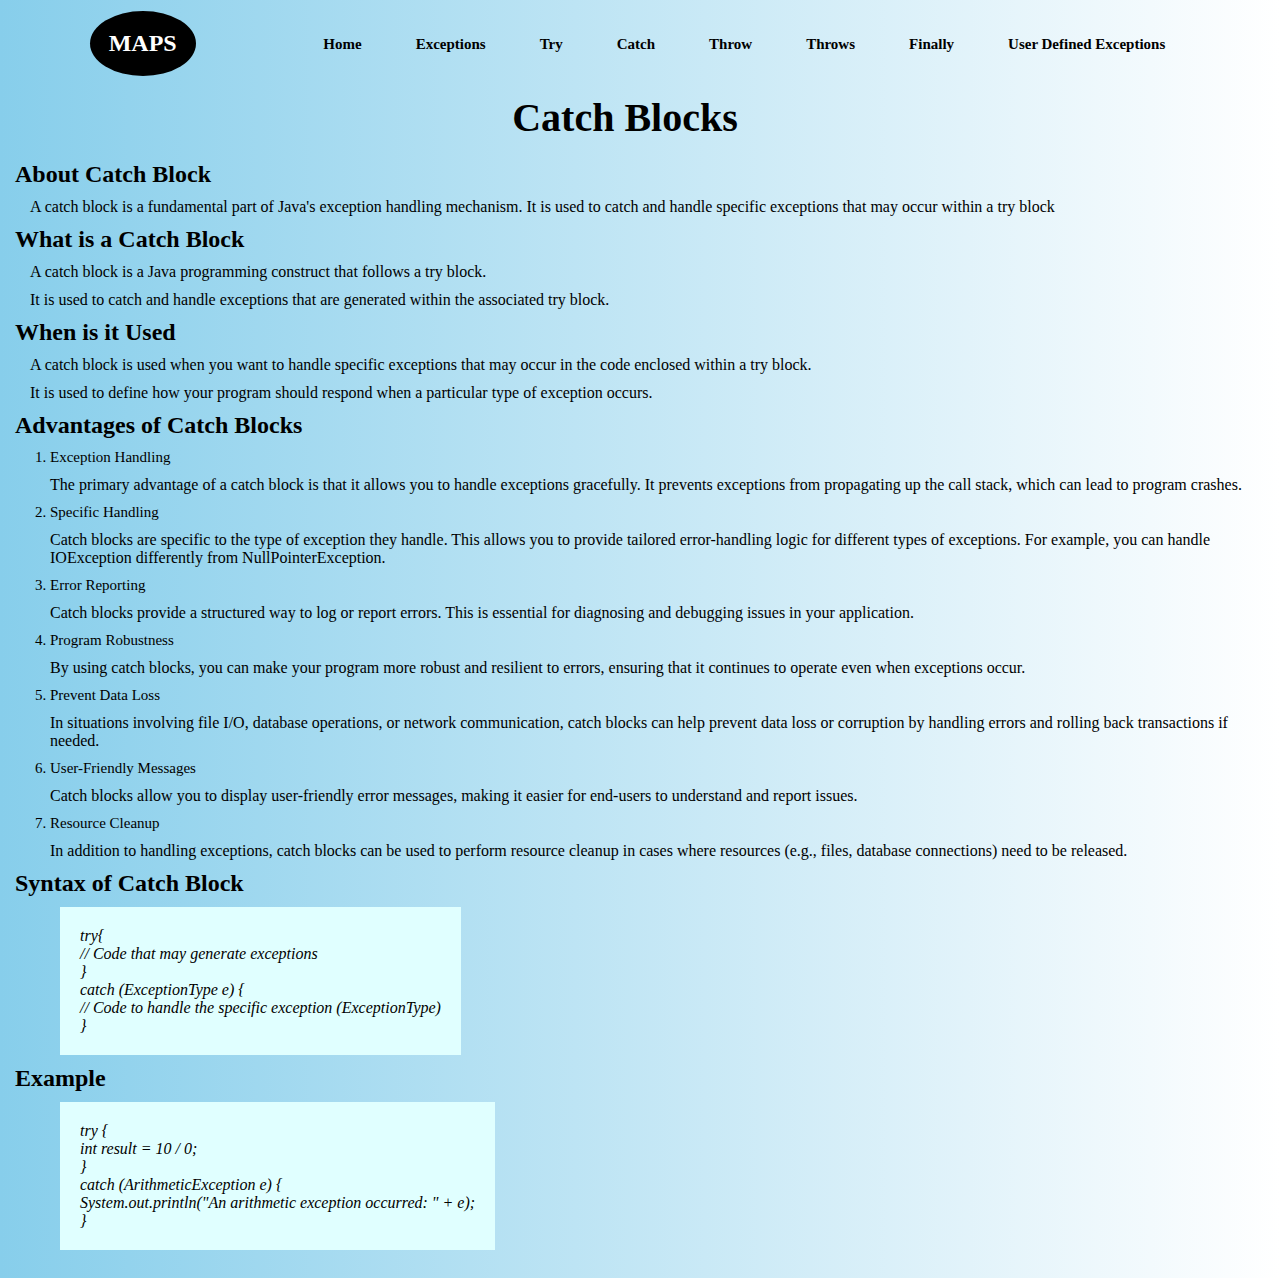
<file: wt_grp_activity/catch.html>
<html>

<head>
    <title>
        Catch Block
    </title>
    <link rel="stylesheet" href="try.css">
    <link rel="icon" href="https://pkhalder.com/wp-content/uploads/2022/02/cb88-java-logo-001.jpg">
</head>

<body>
    <header>
        <h1 class="maps">MAPS</h1>
        <nav>
            <ul class="nav_links">
                <li><a href="index.html">Home</a></li>
                <li><a href="exceptions.html">Exceptions</a></li>
                <li><a href="try.html">Try</a></li>
                <li><a href="catch.html">Catch</a></li>
                <li><a href="throw.html">Throw</a></li>
                <li><a href="throws.html">Throws</a></li>
                <li><a href="finally.html">Finally</a></li>
                <li><a href="user_defined_exceptions.html">User Defined Exceptions</a></li>
            </ul>
        </nav>
    </header>

    <aside class="content">
        <h1>Catch Blocks </h1>
        <h2>About Catch Block</h2>
        <p>
            A catch block is a fundamental part of Java's exception handling mechanism. It is used to catch and
            handle
            specific exceptions that may occur within a try block
        </p>
        <h2>What is a Catch Block</h2>
        <p>A catch block is a Java programming construct that follows a try block.</p>
        <p>It is used to catch and handle exceptions that are generated within the associated try block.</p>
        <h2>When is it Used</h2>
        <p>A catch block is used when you want to handle specific exceptions that may occur in the code
            enclosed
            within a try block.</p>
        <p>It is used to define how your program should respond when a particular type of exception occurs.
        </p>
        <h2>Advantages of Catch Blocks</h2>
        <ol>
            <li>Exception Handling</li>
            <p>
                The primary advantage of a catch block is that it allows you to handle exceptions gracefully. It
                prevents exceptions from propagating up the call stack, which can lead to program crashes.
            </p>
            <li>Specific Handling</li>
            <p>
                Catch blocks are specific to the type of exception they handle. This allows you to provide tailored
                error-handling logic for different types of exceptions. For example, you can handle IOException
                differently from NullPointerException.
            </p>
            <li>Error Reporting</li>
            <p>
                Catch blocks provide a structured way to log or report errors. This is essential for diagnosing and
                debugging issues in your application.
            </p>
            <li>Program Robustness</li>
            <p>
                By using catch blocks, you can make your program more robust and resilient to errors, ensuring that
                it
                continues to operate even when exceptions occur.
            </p>
            <li>Prevent Data Loss</li>
            <p>
                In situations involving file I/O, database operations, or network communication, catch blocks can
                help
                prevent data loss or corruption by handling errors and rolling back transactions if needed.
            </p>
            <li>User-Friendly Messages</li>
            <p>
                Catch blocks allow you to display user-friendly error messages, making it easier for end-users to
                understand and report issues.
            </p>
            <li>Resource Cleanup</li>
            <p>
                In addition to handling exceptions, catch blocks can be used to perform resource cleanup in cases
                where
                resources (e.g., files, database connections) need to be released.
            </p>
        </ol>

        <div class="syntax">
        <h2>Syntax of Catch Block</h2>
        <p>
        try{ <br />
            // Code that may generate exceptions <br />
        } <br />
        catch (ExceptionType e) { <br />
            // Code to handle the specific exception (ExceptionType) <br />
        } <br />
    </p>
        <h2>Example</h2>
        <p>
            try {<br />
                int result = 10 / 0; <br />
            }<br />
            catch (ArithmeticException e) { <br />
                System.out.println("An arithmetic exception occurred: " + e); <br />
            } 
        </p><br>
    </aside>
</body>

</html>
</file>
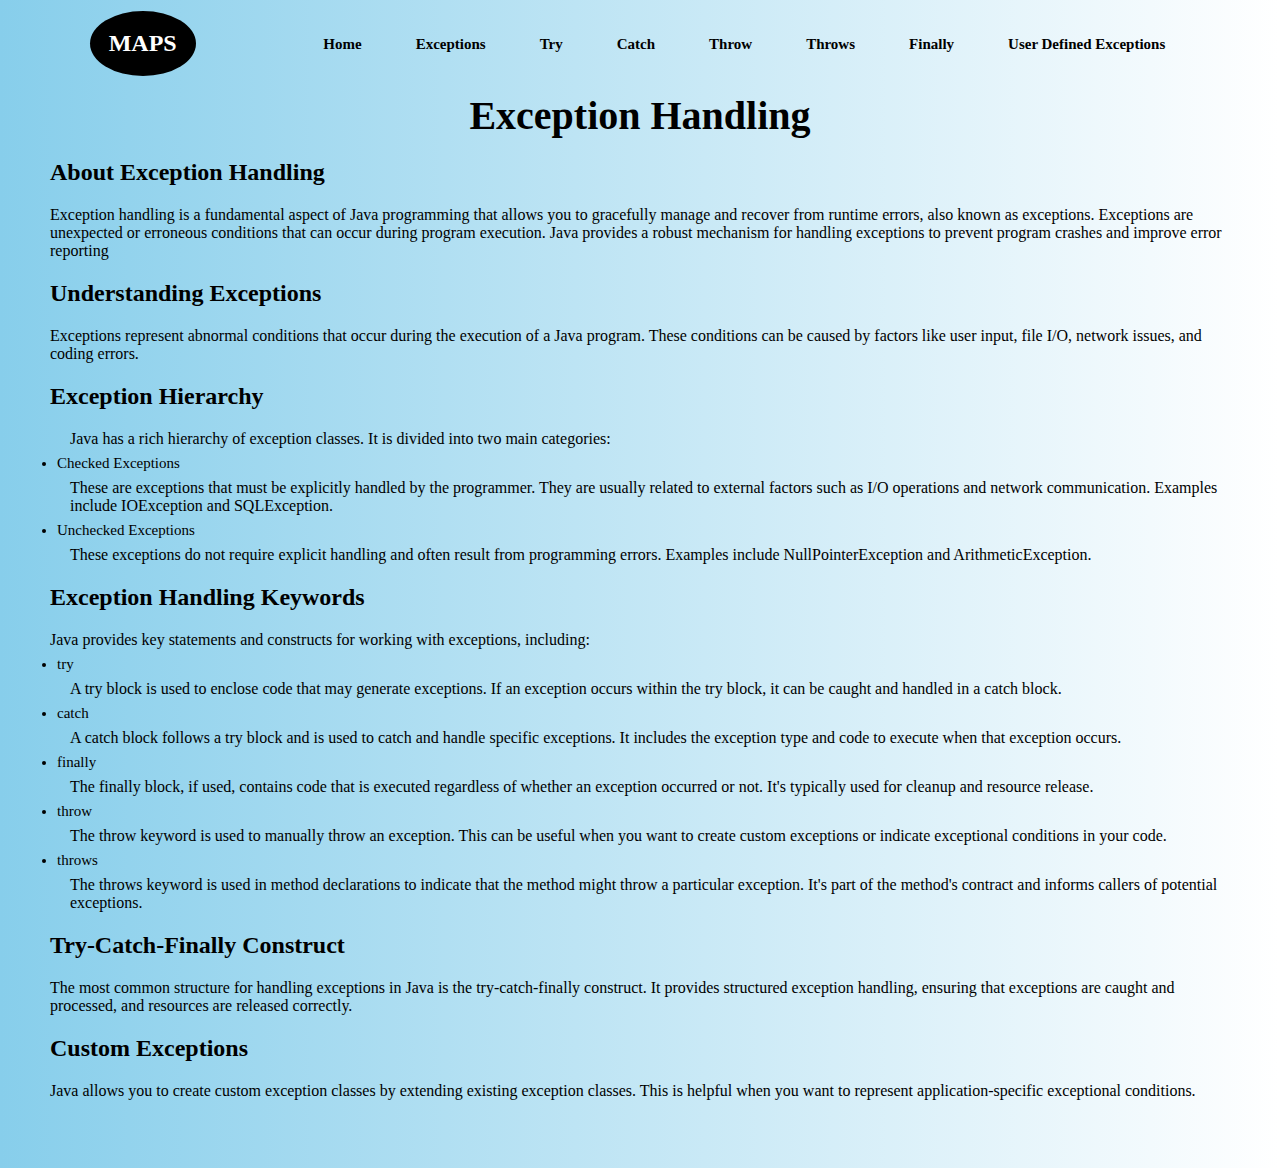
<file: wt_grp_activity/exceptions.html>
<!DOCTYPE html>
<html lang="en">

<head>
    <meta charset="UTF-8">
    <meta name="viewport" content="width=device-width, initial-scale=1.0">
    <title>Exceptional Handling</title>
    <link rel="stylesheet" href="exceptions.css">
    <link rel="icon" href="https://pkhalder.com/wp-content/uploads/2022/02/cb88-java-logo-001.jpg">
</head>

<body>
    <header>
        <h1 class="maps">MAPS</h1>
        <nav>
            <ul class="nav_links">
                <li><a href="index.html">Home</a></li>
                <li><a href="exceptions.html">Exceptions</a></li>
                <li><a href="try.html">Try</a></li>
                <li><a href="catch.html">Catch</a></li>
                <li><a href="throw.html">Throw</a></li>
                <li><a href="throws.html">Throws</a></li>
                <li><a href="finally.html">Finally</a></li>
                <li><a href="user_defined_exceptions.html">User Defined Exceptions</a></li>
            </ul>
        </nav>
    </header>

    <aside class="content">
        <h1>Exception Handling </h1>
        <div class="main">
            <h2>About Exception Handling</h2>
            <p>
                Exception handling is a fundamental aspect of Java programming that allows you to gracefully manage and
                recover from runtime errors, also known as exceptions. Exceptions are unexpected or erroneous conditions
                that can occur during program execution. Java provides a robust mechanism for handling exceptions to
                prevent
                program crashes and improve error reporting
            </p>
            <h2>Understanding Exceptions</h2>
            <p>
                Exceptions represent abnormal conditions that occur during the execution of a Java program. These
                conditions
                can be caused by factors like user input, file I/O, network issues, and coding errors.
            </p>
            <div class="hierarchy">
                <h2>Exception Hierarchy</h2>
                <p>
                    Java has a rich hierarchy of exception classes. It is divided into two main categories:
                </p>
                <ul>
                    <li>Checked Exceptions</li>
                    <p>
                        These are exceptions that must be explicitly handled by the programmer. They are usually related
                        to
                        external factors such as I/O operations and network communication. Examples include IOException
                        and
                        SQLException.
                    </p>
                    <li>Unchecked Exceptions</li>
                    <p>
                        These exceptions do not require explicit handling and often result from programming errors.
                        Examples
                        include NullPointerException and ArithmeticException.
                    </p>
            </div>
            </ul>
            <h2>Exception Handling Keywords</h2>
            <p>
                Java provides key statements and constructs for working with exceptions, including:
            </p>
            <div class="hierarchy">
                <ul>
                    <li>try</li>
                    <p>
                        A try block is used to enclose code that may generate exceptions. If an exception occurs within
                        the
                        try
                        block, it can be caught and handled in a catch block.
                    </p>
                    <li>catch</li>
                    <p>
                        A catch block follows a try block and is used to catch and handle specific exceptions. It
                        includes
                        the
                        exception type and code to execute when that exception occurs.
                    </p>
                    <li>finally</li>
                    <p>
                        The finally block, if used, contains code that is executed regardless of whether an exception
                        occurred
                        or not. It's typically used for cleanup and resource release.
                    </p>
                    <li>throw</li>
                    <p>
                        The throw keyword is used to manually throw an exception. This can be useful when you want to
                        create
                        custom exceptions or indicate exceptional conditions in your code.
                    </p>
                    <li>throws</li>
                    <p>
                        The throws keyword is used in method declarations to indicate that the method might throw a
                        particular
                        exception. It's part of the method's contract and informs callers of potential exceptions.
                    </p>
                </ul>
            </div>
            <h2>Try-Catch-Finally Construct</h2>
            <p>
                The most common structure for handling exceptions in Java is the try-catch-finally construct. It
                provides
                structured exception handling, ensuring that exceptions are caught and processed, and resources are
                released
                correctly.</p>
            <div class="end">
                <h2>Custom Exceptions</h2>
                <p>
                    Java allows you to create custom exception classes by extending existing exception classes. This is
                    helpful
                    when you want to represent application-specific exceptional conditions.
                </p><br>
            </div>
        </div>
    </aside>
</body>
</html>
</file>
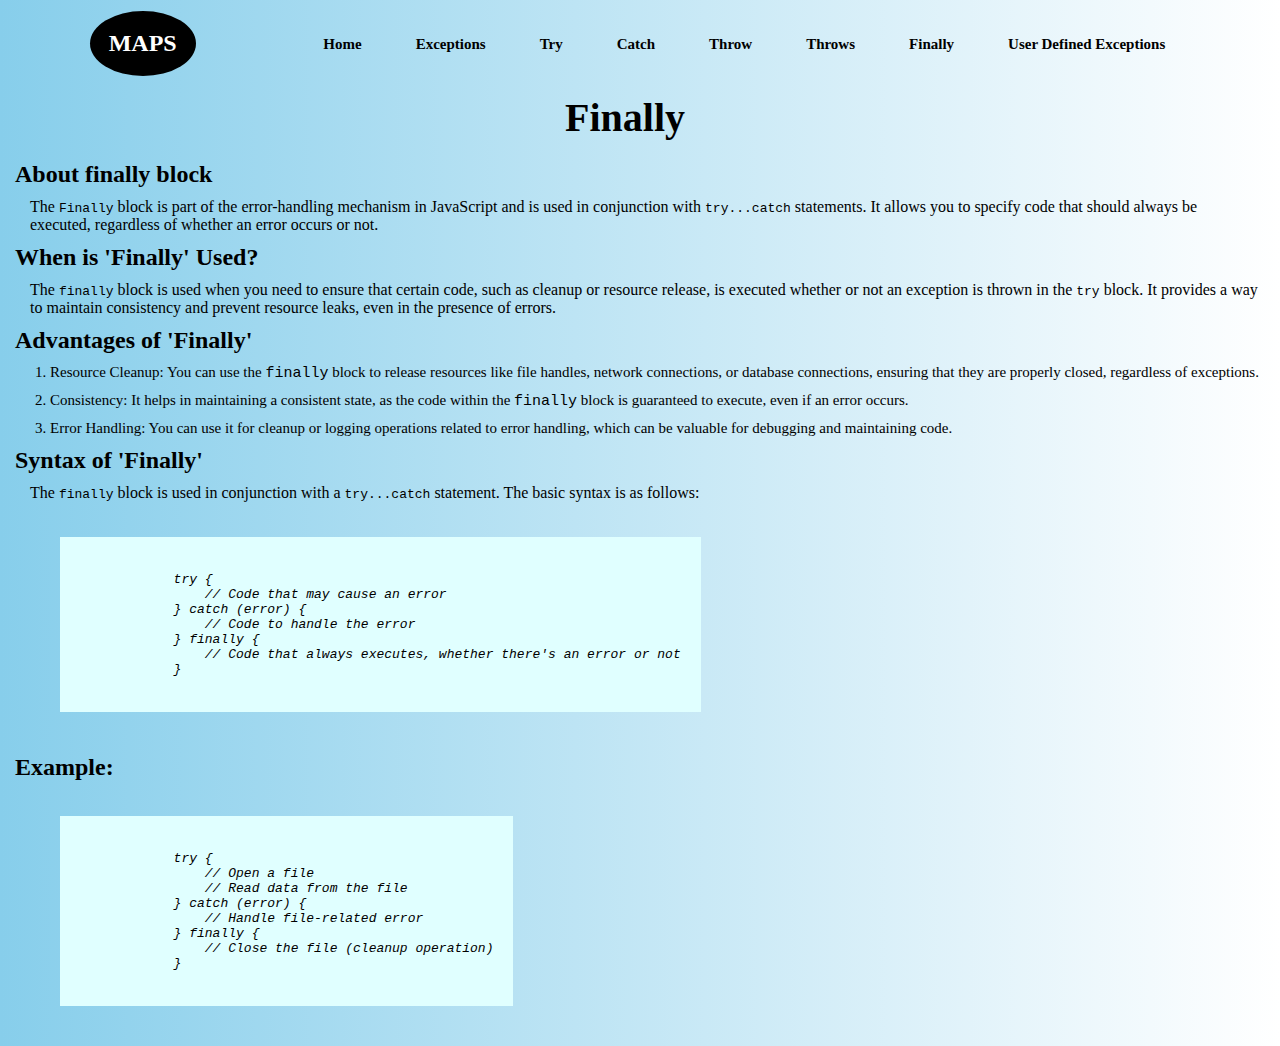
<file: wt_grp_activity/finally.html>
<!DOCTYPE html>
<html lang="en">

<head>
    <meta charset="UTF-8">
    <meta name="viewport" content="width=device-width, initial-scale=1.0">
    <title>Finally</title>
    <link rel="stylesheet" href="try.css">
    <link rel="icon" href="https://pkhalder.com/wp-content/uploads/2022/02/cb88-java-logo-001.jpg">
</head>

<body>
    <header>
        <h1 class="maps">MAPS</h1>
        <nav>
            <ul class="nav_links">
                <li><a href="index.html">Home</a></li>
                <li><a href="exceptions.html">Exceptions</a></li>
                <li><a href="try.html">Try</a></li>
                <li><a href="catch.html">Catch</a></li>
                <li><a href="throw.html">Throw</a></li>
                <li><a href="throws.html">Throws</a></li>
                <li><a href="finally.html">Finally</a></li>
                <li><a href="user_defined_exceptions.html">User Defined Exceptions</a></li>
            </ul>
        </nav>
    </header>
    
    <aside class="content">
        <h1>Finally</h1>
        <h2>About finally block</h2>
        <p>The <code>Finally</code> block is part of the error-handling mechanism in JavaScript and is used in
            conjunction with <code>try...catch</code> statements. It allows you to specify code that should always be
            executed, regardless of whether an error occurs or not.</p>

        <h2>When is 'Finally' Used?</h2>

        <p>The <code>finally</code> block is used when you need to ensure that certain code, such as cleanup or resource
            release, is executed whether or not an exception is thrown in the <code>try</code> block. It provides a way
            to maintain consistency and prevent resource leaks, even in the presence of errors.</p>

        <h2>Advantages of 'Finally'</h2>

        <ol>
            <li>Resource Cleanup: You can use the <code>finally</code> block to release resources like file handles,
                network connections, or database connections, ensuring that they are properly closed, regardless of
                exceptions.</li>
            <li>Consistency: It helps in maintaining a consistent state, as the code within the <code>finally</code>
                block is guaranteed to execute, even if an error occurs.</li>
            <li>Error Handling: You can use it for cleanup or logging operations related to error handling, which can be
                valuable for debugging and maintaining code.</li>
        </ol>

        <h2>Syntax of 'Finally'</h2>

        <p>The <code>finally</code> block is used in conjunction with a <code>try...catch</code> statement. The basic
            syntax is as follows:</p>

        <div class="syntax">
            <pre>
            <p>
            try {
                // Code that may cause an error
            } catch (error) {
                // Code to handle the error
            } finally {
                // Code that always executes, whether there's an error or not
            }
            </p>
            </pre>

            <h2>Example:</h2>

            <pre>
            <p>
            try {
                // Open a file
                // Read data from the file
            } catch (error) {
                // Handle file-related error
            } finally {
                // Close the file (cleanup operation)
            }
            </p>
        </pre>
        </div>
    </aside>
</body>

</html>
</file>
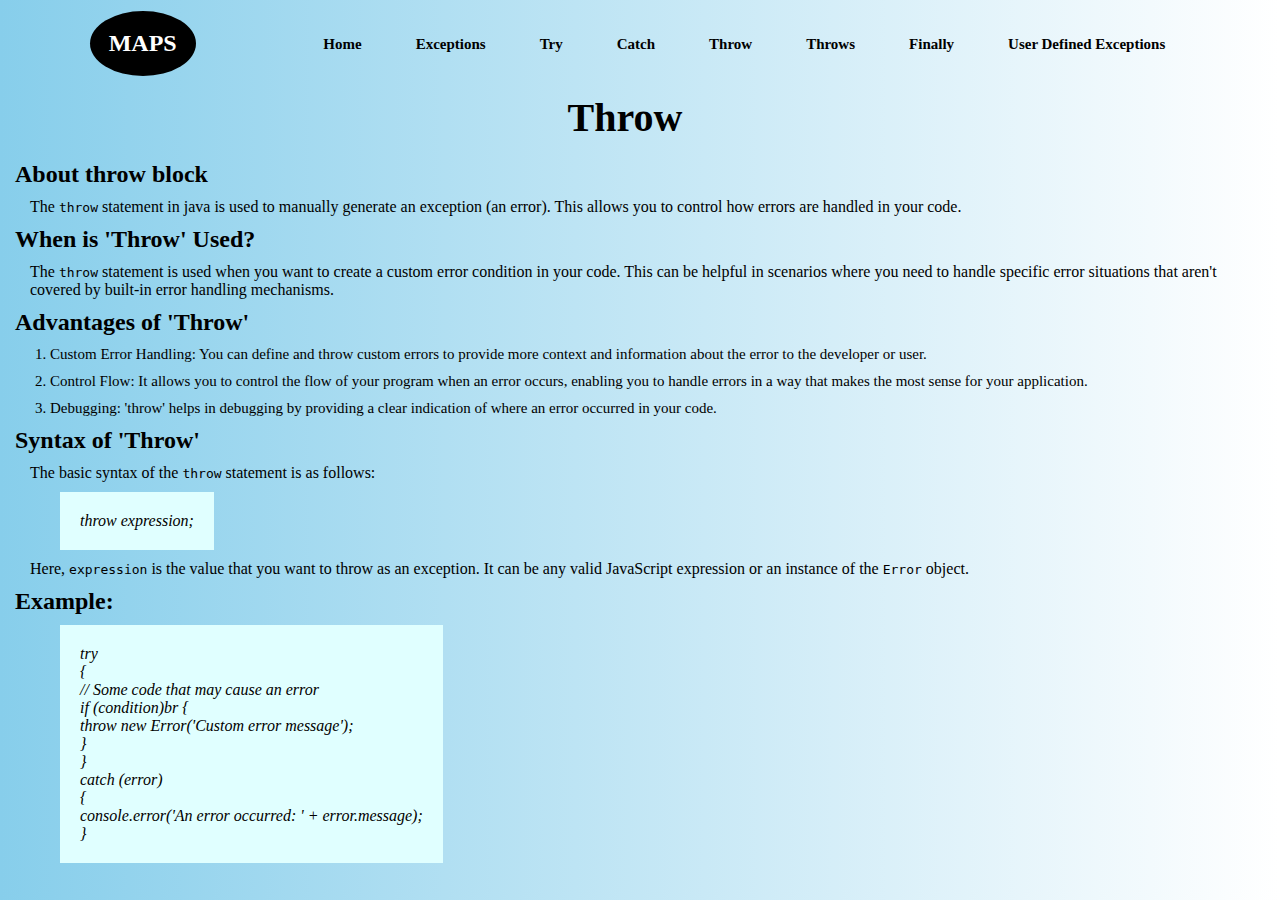
<file: wt_grp_activity/throw.html>
<!DOCTYPE html>
<html>

<head>
    <title>Throw</title>
</head>
<link rel="stylesheet" href="try.css">
<link rel="icon" href="https://pkhalder.com/wp-content/uploads/2022/02/cb88-java-logo-001.jpg">

<body>
    <header>
        <h1 class="maps">MAPS</h1>
        <nav>
            <ul class="nav_links">
                <li><a href="index.html">Home</a></li>
                <li><a href="exceptions.html">Exceptions</a></li>
                <li><a href="try.html">Try</a></li>
                <li><a href="catch.html">Catch</a></li>
                <li><a href="throw.html">Throw</a></li>
                <li><a href="throws.html">Throws</a></li>
                <li><a href="finally.html">Finally</a></li>
                <li><a href="user_defined_exceptions.html">User Defined Exceptions</a></li>
            </ul>
        </nav>
    </header>
    <aside class="content">
        <h1>Throw</h1>
        <h2>About throw block</h2>
        <p>The <code>throw</code> statement in java is used to manually generate an exception (an error). This allows
            you to
            control how errors are handled in your code.</p>

        <h2>When is 'Throw' Used?</h2>

        <p>The <code>throw</code> statement is used when you want to create a custom error condition in your code. This
            can
            be helpful in scenarios where you need to handle specific error situations that aren't covered by built-in
            error
            handling mechanisms.</p>

        <h2>Advantages of 'Throw'</h2>

        <ol>
            <li>Custom Error Handling: You can define and throw custom errors to provide more context and information
                about
                the error to the developer or user.</li>
            <li>Control Flow: It allows you to control the flow of your program when an error occurs, enabling you to
                handle
                errors in a way that makes the most sense for your application.</li>
            <li>Debugging: 'throw' helps in debugging by providing a clear indication of where an error occurred in your
                code.</li>
        </ol>

        <h2>Syntax of 'Throw'</h2>

        <p>The basic syntax of the <code>throw</code> statement is as follows:</p>

        <div class="syntax">
            <p>
                throw expression;
            </p>
        </div>

        <p>Here, <code>expression</code> is the value that you want to throw as an exception. It can be any valid
            JavaScript
            expression or an instance of the <code>Error</code> object.</p>

        <h2>Example:</h2>
        <div class="syntax">
            <p>
            try <br>{
                <br>
                // Some code that may cause an error
                <br>
                
                if (condition)br {  <br> 
                    throw new Error('Custom error message'); <br>
                } <br>
            }  <br>
            catch (error) <br>{  <br>
                console.error('An error occurred: ' + error.message); <br>
            } <br>
        </p><br>
        </div>
    </aside>
</body>

</html>
</file>
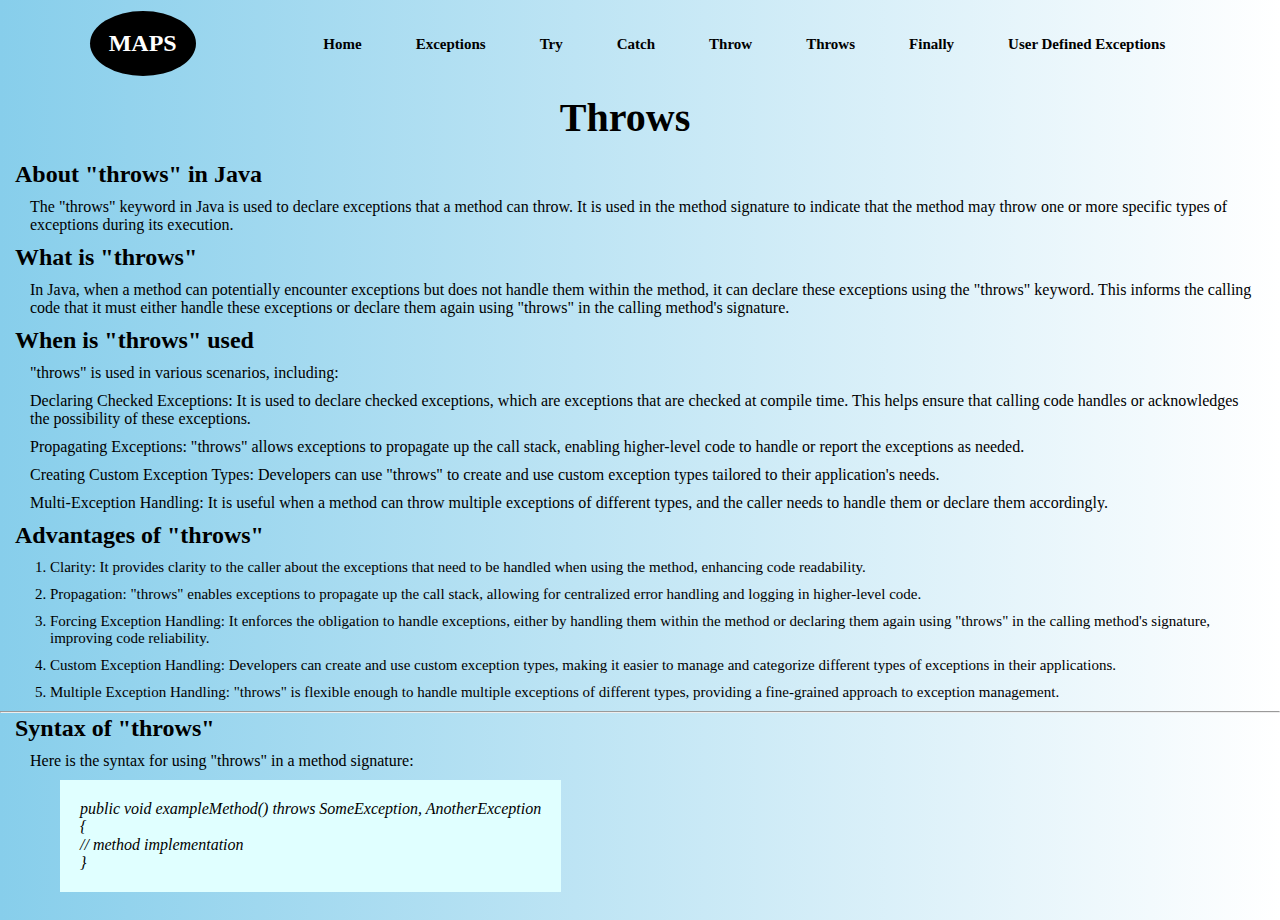
<file: wt_grp_activity/throws.html>
<!DOCTYPE html>
<html>

<head>
    <title>Throws in Java</title>
    <link rel="stylesheet" href="try.css">
    <link rel="icon" href="https://pkhalder.com/wp-content/uploads/2022/02/cb88-java-logo-001.jpg">
</head>

<body>
    <header>
        <h1 class="maps">MAPS</h1>
        <nav>
            <ul class="nav_links">
                <li><a href="index.html">Home</a></li>
                <li><a href="exceptions.html">Exceptions</a></li>
                <li><a href="try.html">Try</a></li>
                <li><a href="catch.html">Catch</a></li>
                <li><a href="throw.html">Throw</a></li>
                <li><a href="throws.html">Throws</a></li>
                <li><a href="finally.html">Finally</a></li>
                <li><a href="user_defined_exceptions.html">User Defined Exceptions</a></li>
            </ul>
        </nav>
    </header>

    <aside class="content">
        <h1>Throws</h1>
        <h2>About "throws" in Java</h2>
        <p>
            The "throws" keyword in Java is used to declare exceptions that a method can throw. It is used in the method
            signature to indicate that the method may throw one or more specific types of exceptions during its
            execution.
        </p>

        <h2>What is "throws"</h2>
        <p>
            In Java, when a method can potentially encounter exceptions but does not handle them within the method, it
            can
            declare these exceptions using the "throws" keyword. This informs the calling code that it must either
            handle
            these exceptions or declare them again using "throws" in the calling method's signature.
        </p>

        <h2>When is "throws" used</h2>
        <p>
            "throws" is used in various scenarios, including:
        </p>
        <p>Declaring Checked Exceptions: It is used to declare checked exceptions, which are exceptions that are
            checked at compile time. This helps ensure that calling code handles or acknowledges the possibility of
            these exceptions.</p>
        <p>Propagating Exceptions: "throws" allows exceptions to propagate up the call stack, enabling higher-level
            code to handle or report the exceptions as needed.</p>
        <p>Creating Custom Exception Types: Developers can use "throws" to create and use custom exception types
            tailored to their application's needs.</p>
        <p>Multi-Exception Handling: It is useful when a method can throw multiple exceptions of different types,
            and
            the caller needs to handle them or declare them accordingly.</p>

        <h2>Advantages of "throws"</h2>
        <ol>
            <li>Clarity: It provides clarity to the caller about the exceptions that need to be handled when using the
                method, enhancing code readability.</li>
            <li>Propagation: "throws" enables exceptions to propagate up the call stack, allowing for centralized error
                handling and logging in higher-level code.</li>
            <li>Forcing Exception Handling: It enforces the obligation to handle exceptions, either by handling them
                within
                the method or declaring them again using "throws" in the calling method's signature, improving code
                reliability.</li>
            <li>Custom Exception Handling: Developers can create and use custom exception types, making it easier to
                manage
                and categorize different types of exceptions in their applications.</li>
            <li>Multiple Exception Handling: "throws" is flexible enough to handle multiple exceptions of different
                types,
                providing a fine-grained approach to exception management.</li>
        </ol>

        <hr>

        <h2>Syntax of "throws"</h2>
        <p>
            Here is the syntax for using "throws" in a method signature:
        </p>
        <div class="syntax">
            <p>
                public void exampleMethod() throws SomeException, AnotherException <br>{<br>
                    // method implementation 
                    <br>
                }
            </p><br>
        </div>
    </aside>
</body>

</html>
</file>
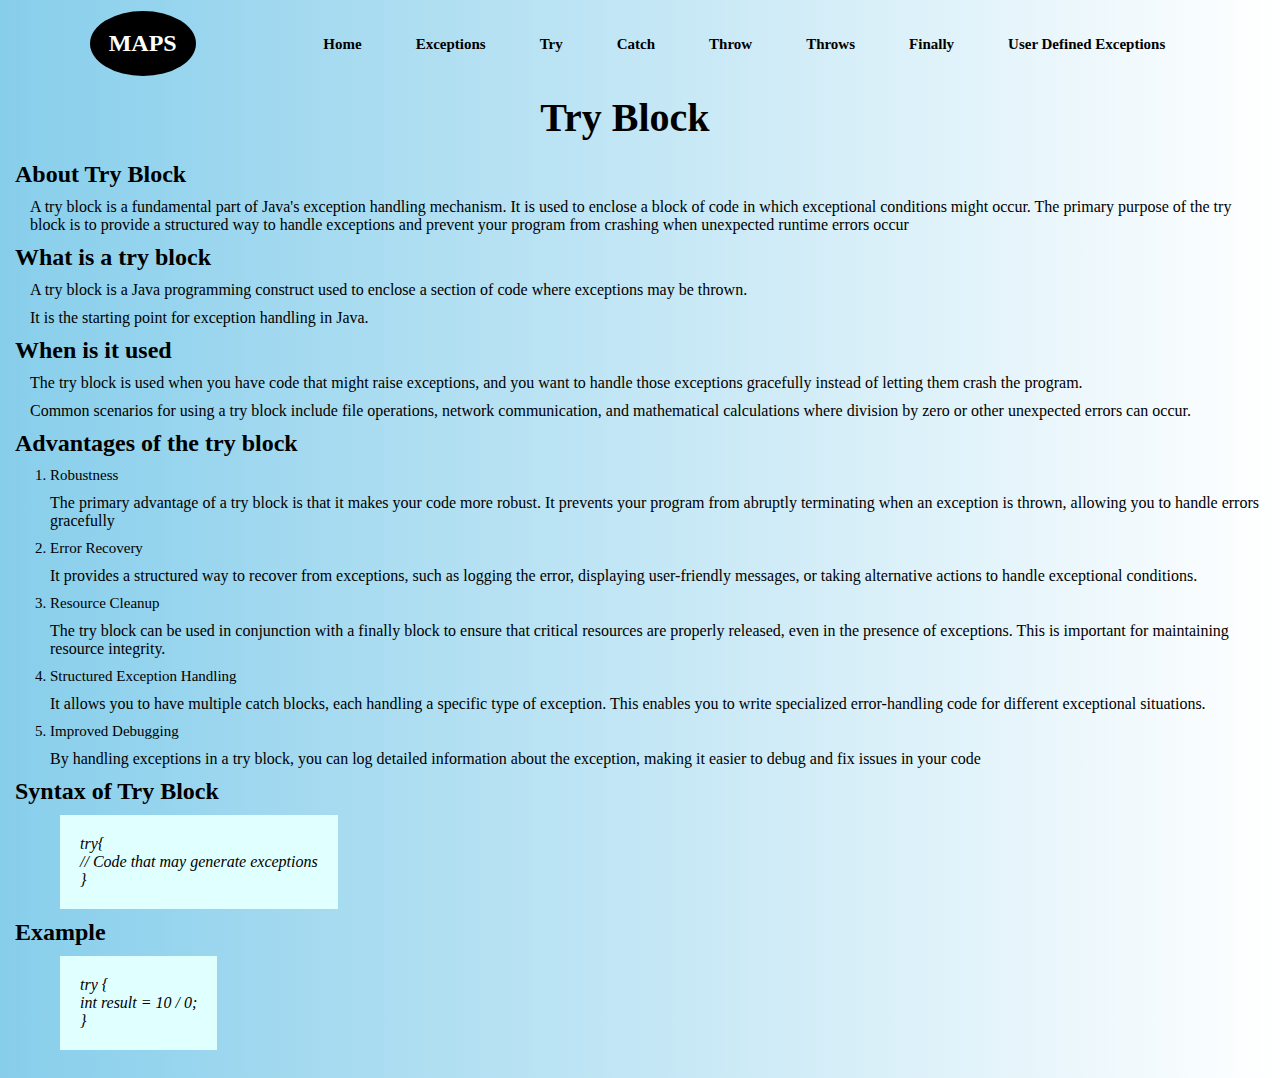
<file: wt_grp_activity/try.html>
<html>

<head>
    <title>
        Try Block
    </title>
    <link rel="stylesheet" href="try.css">
    <link rel="icon" href="https://pkhalder.com/wp-content/uploads/2022/02/cb88-java-logo-001.jpg">
</head>

<body>
    <header>
        <h1 class="maps">MAPS</h1>
        <nav>
            <ul class="nav_links">
                <li><a href="index.html">Home</a></li>
                <li><a href="exceptions.html">Exceptions</a></li>
                <li><a href="try.html">Try</a></li>
                <li><a href="catch.html">Catch</a></li>
                <li><a href="throw.html">Throw</a></li>
                <li><a href="throws.html">Throws</a></li>
                <li><a href="finally.html">Finally</a></li>
                <li><a href="user_defined_exceptions.html">User Defined Exceptions</a></li>
            </ul>
        </nav>
    </header>

    <aside class="content">
        <h1>Try Block</h1>
        <h2>About Try Block</h2>
        <p>
            A try block is a fundamental part of Java's exception handling mechanism. It is used to enclose a block
            of
            code in which exceptional conditions might occur. The primary purpose of the try block is to provide a
            structured way to handle exceptions and prevent your program from crashing when unexpected runtime
            errors
            occur
        </p>
        <h2>What is a try block</h2>
        <p>
        <p>A try block is a Java programming construct used to enclose a section of code where exceptions may
            be
            thrown.</p>
        <p>It is the starting point for exception handling in Java.</p>
        </p>
        <h2>When is it used</h2>
        <p>
        <p>The try block is used when you have code that might raise exceptions, and you want to handle those
            exceptions gracefully instead of letting them crash the program.</p>
        <p>Common scenarios for using a try block include file operations, network communication, and
            mathematical
            calculations where division by zero or other unexpected errors can occur.</p>
        </p>
        <h2>Advantages of the try block</h2>
        <ol>
            <li>Robustness</li>
            <p>
                The primary advantage of a try block is that it makes your code more robust. It prevents your
                program
                from abruptly terminating when an exception is thrown, allowing you to handle errors gracefully
            </p>
            <li>Error Recovery</li>
            <p>
                It provides a structured way to recover from exceptions, such as logging the error, displaying
                user-friendly messages, or taking alternative actions to handle exceptional conditions.
            </p>
            <li>Resource Cleanup</li>
            <p>
                The try block can be used in conjunction with a finally block to ensure that critical resources are
                properly released, even in the presence of exceptions. This is important for maintaining resource
                integrity.
            </p>
            <li>Structured Exception Handling</li>
            <p>
                It allows you to have multiple catch blocks, each handling a specific type of exception. This
                enables
                you to write specialized error-handling code for different exceptional situations.
            </p>
            <li>Improved Debugging</li>
            <p>
                By handling exceptions in a try block, you can log detailed information about the exception, making
                it
                easier to debug and fix issues in your code
            </p>
        </ol>
        <div class="syntax">
            <h2>Syntax of Try Block</h2>
        <p>
            try{ <br>
                // Code that may generate exceptions <br />
            } <br />
        </p>
            <h2>Example</h2>
        <p>
            try {<br />
                int result = 10 / 0; <br />
            }<br />
        </p>
                <br />
        </div>
    </aside>
</body>

</html>
</file>
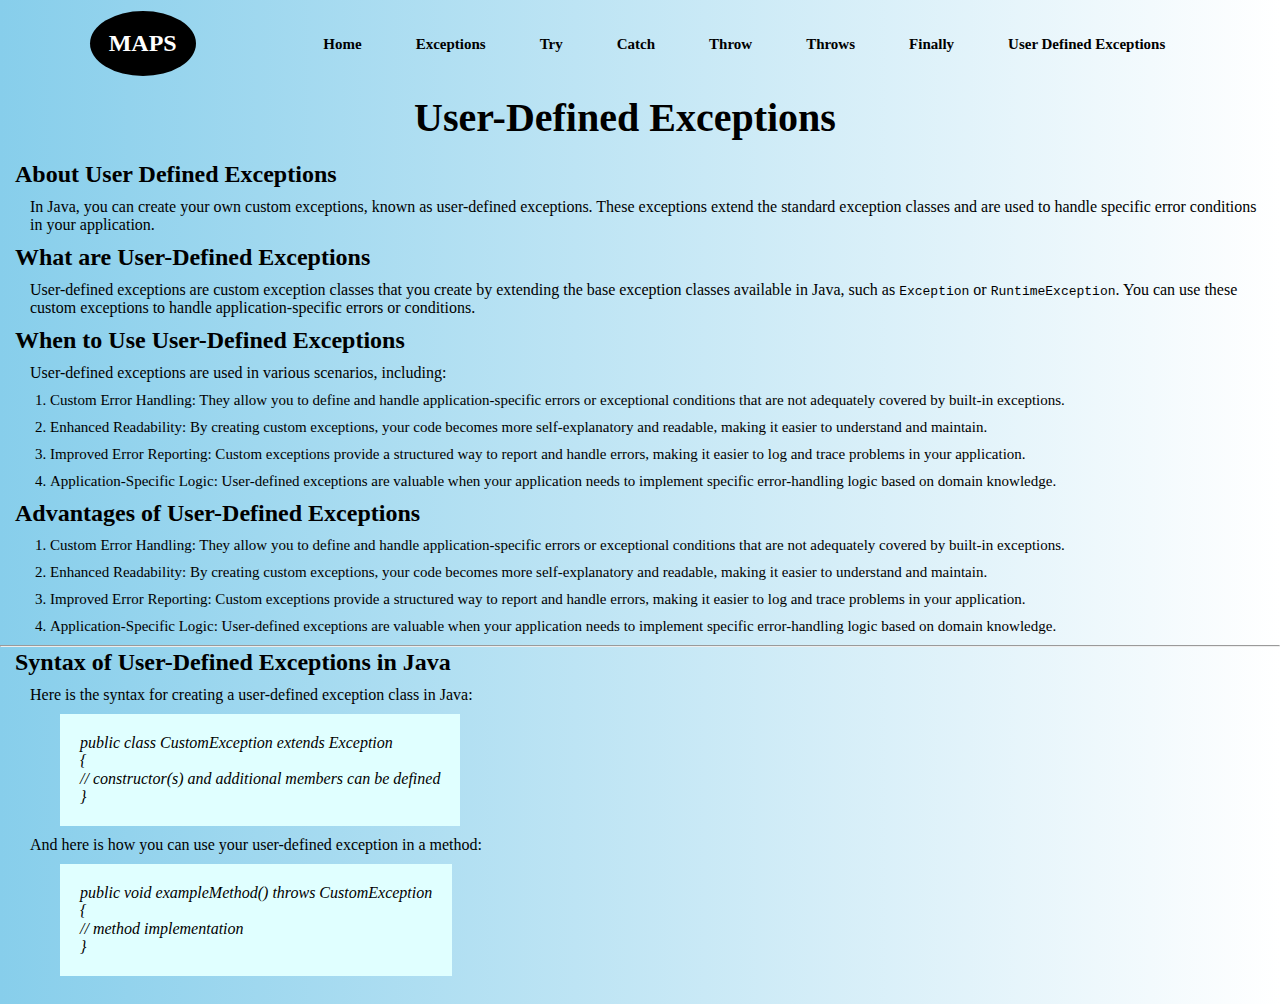
<file: wt_grp_activity/user_defined_exceptions.html>
<!DOCTYPE html>
<html>

<head>
    <title>User-Defined Exceptions in Java</title>
    <link rel="stylesheet" href="try.css">
    <link rel="icon" href="https://pkhalder.com/wp-content/uploads/2022/02/cb88-java-logo-001.jpg">
</head>

<body>
    <header>
        <h1 class="maps">MAPS</h1>
        <nav>
            <ul class="nav_links">
                <li><a href="index.html">Home</a></li>
                <li><a href="exceptions.html">Exceptions</a></li>
                <li><a href="try.html">Try</a></li>
                <li><a href="catch.html">Catch</a></li>
                <li><a href="throw.html">Throw</a></li>
                <li><a href="throws.html">Throws</a></li>
                <li><a href="finally.html">Finally</a></li>
                <li><a href="user_defined_exceptions.html">User Defined Exceptions</a></li>
            </ul>
        </nav>
    </header>

    <aside class="content">
        <h1>User-Defined Exceptions</h1>
            <h2>About User Defined Exceptions</h2>
            <p>
                In Java, you can create your own custom exceptions, known as user-defined exceptions. These exceptions
                extend the standard exception classes and are used to handle specific error conditions in your
                application.
            </p>

            <h2>What are User-Defined Exceptions</h2>
            <p>
                User-defined exceptions are custom exception classes that you create by extending the base exception
                classes
                available in Java, such as <code>Exception</code> or <code>RuntimeException</code>. You can use these
                custom
                exceptions to handle application-specific errors or conditions.
            </p>

            <h2>When to Use User-Defined Exceptions</h2>
            <p>
                User-defined exceptions are used in various scenarios, including:
            </p>

            <ol>
                <li>Custom Error Handling: They allow you to define and handle application-specific errors or
                    exceptional
                    conditions that are not adequately covered by built-in exceptions.</li>
                <li>Enhanced Readability: By creating custom exceptions, your code becomes more self-explanatory and
                    readable, making it easier to understand and maintain.</li>
                <li>Improved Error Reporting: Custom exceptions provide a structured way to report and handle errors,
                    making
                    it easier to log and trace problems in your application.</li>
                <li>Application-Specific Logic: User-defined exceptions are valuable when your application needs to
                    implement specific error-handling logic based on domain knowledge.</li>
            </ol>

            <h2>Advantages of User-Defined Exceptions</h2>
            <ol>
                <li>Custom Error Handling: They allow you to define and handle application-specific errors or
                    exceptional
                    conditions that are not adequately covered by built-in exceptions.</li>
                <li>Enhanced Readability: By creating custom exceptions, your code becomes more self-explanatory and
                    readable, making it easier to understand and maintain.</li>
                <li>Improved Error Reporting: Custom exceptions provide a structured way to report and handle errors,
                    making
                    it easier to log and trace problems in your application.</li>
                <li>Application-Specific Logic: User-defined exceptions are valuable when your application needs to
                    implement specific error-handling logic based on domain knowledge.</li>
            </ol>

            <hr>

            <h2>Syntax of User-Defined Exceptions in Java</h2>
            <p>
                Here is the syntax for creating a user-defined exception class in Java:
            </p>
            <div class="syntax">
            <p>
                public class CustomException extends Exception <br>{ <br>
                    // constructor(s) and additional members can be defined
                    <br>
                } <br>
            </p>
        </div>
            <p>
                And here is how you can use your user-defined exception in a method:
            </p>
            <div class="syntax">
            <p>
                public void exampleMethod() throws  CustomException <br>{ <br>
                    // method implementation <br>
                } <br>
            </p> <br>
            </div>
    </aside>
</body>

</html>
</file>
<file: wt_grp_activity/try.css>
* {
    box-sizing: border-box;
    margin: 0;
    padding: 0;
}

body{
    background-image: linear-gradient(to right,skyblue,white);
}

.maps {
    font-size: 24px;
    padding: 19px;
    border-radius: 50%;
    background-color: black;
    color: white;
  }

li,
a {
    font-size: 15px;
    text-decoration: none;
}

header {
    display: flex;
    justify-content: space-around;
    align-items: center;
    padding: 11px 3%;
}

.nav_links {
    list-style: none;
}

.nav_links li {
    display: inline-block;
    padding: 0px 10px;
}

.nav_links li a {
    margin: 15px;
    color: black;
    font-weight: bold;
    transition: all 0.3s ease-in 0s;
}

.nav_links li a:hover {
    color: blue;
    padding: 0;
    margin: 0;
    font-size: large;
}

.content h1{
    margin: 7px 50px 20px 20px;
    font-size: 40px;
    text-align: center;
}

.content h2{
    margin: 2px 0px 10px 15px;
}

.content p{
    /* top right bottom left */
    margin: 10px 20px 10px 30px;
}

.content ol li{
    margin: 10px 20px 10px 50px;
}

.content ol p{
    margin: 10px 20px 10px 50px;
}

.syntax p{
    background-color: lightcyan;
    margin: 10px 20px 10px 60px;
    font-style: italic;
    padding: 20px;
    height: fit-content;
    width: fit-content;
}
</file>
<file: wt_grp_activity/exceptions.css>
* {
  box-sizing: border-box;
  margin: 0;
  padding: 0;
}

body{
  background-image: linear-gradient(to right,skyblue,white);
}

.maps {
  font-size: 24px;
  padding: 19px;
  border-radius: 50%;
  background-color: black;
  color: white;
}

li,
a {
  font-size: 15px;
  text-decoration: none;
}

header {
  display: flex;
  justify-content: space-around;
  align-items: center;
  padding: 11px 3%;
}

.nav_links {
  list-style: none;
}

.nav_links li {
  display: inline-block;
  padding: 0px 10px;
}

.nav_links li a {
  margin: 15px;
  color: black;
  font-weight: bold;
  transition: all 0.3s ease-in 0s;
}

.nav_links li a:hover {
  color: blue;
  padding: 0;
  margin: 0;
  font-size: large;
}

.content {
  height: 100vh;
  margin: 5px 50px 50px 50px;
}

h1 {
  font-size: 40px;
  text-align: center;
}

.main h2 {
  margin-top: 20px;
  margin-bottom: 20px;
}

.main .end h2 {
  margin-left: 0;
}

.main .end p {
  margin-left: 0;
  margin-bottom: 50px;
}

.hierarchy li {
  margin: 7px;
}

.hierarchy p {
  margin-left: 20px;
}
</file>
